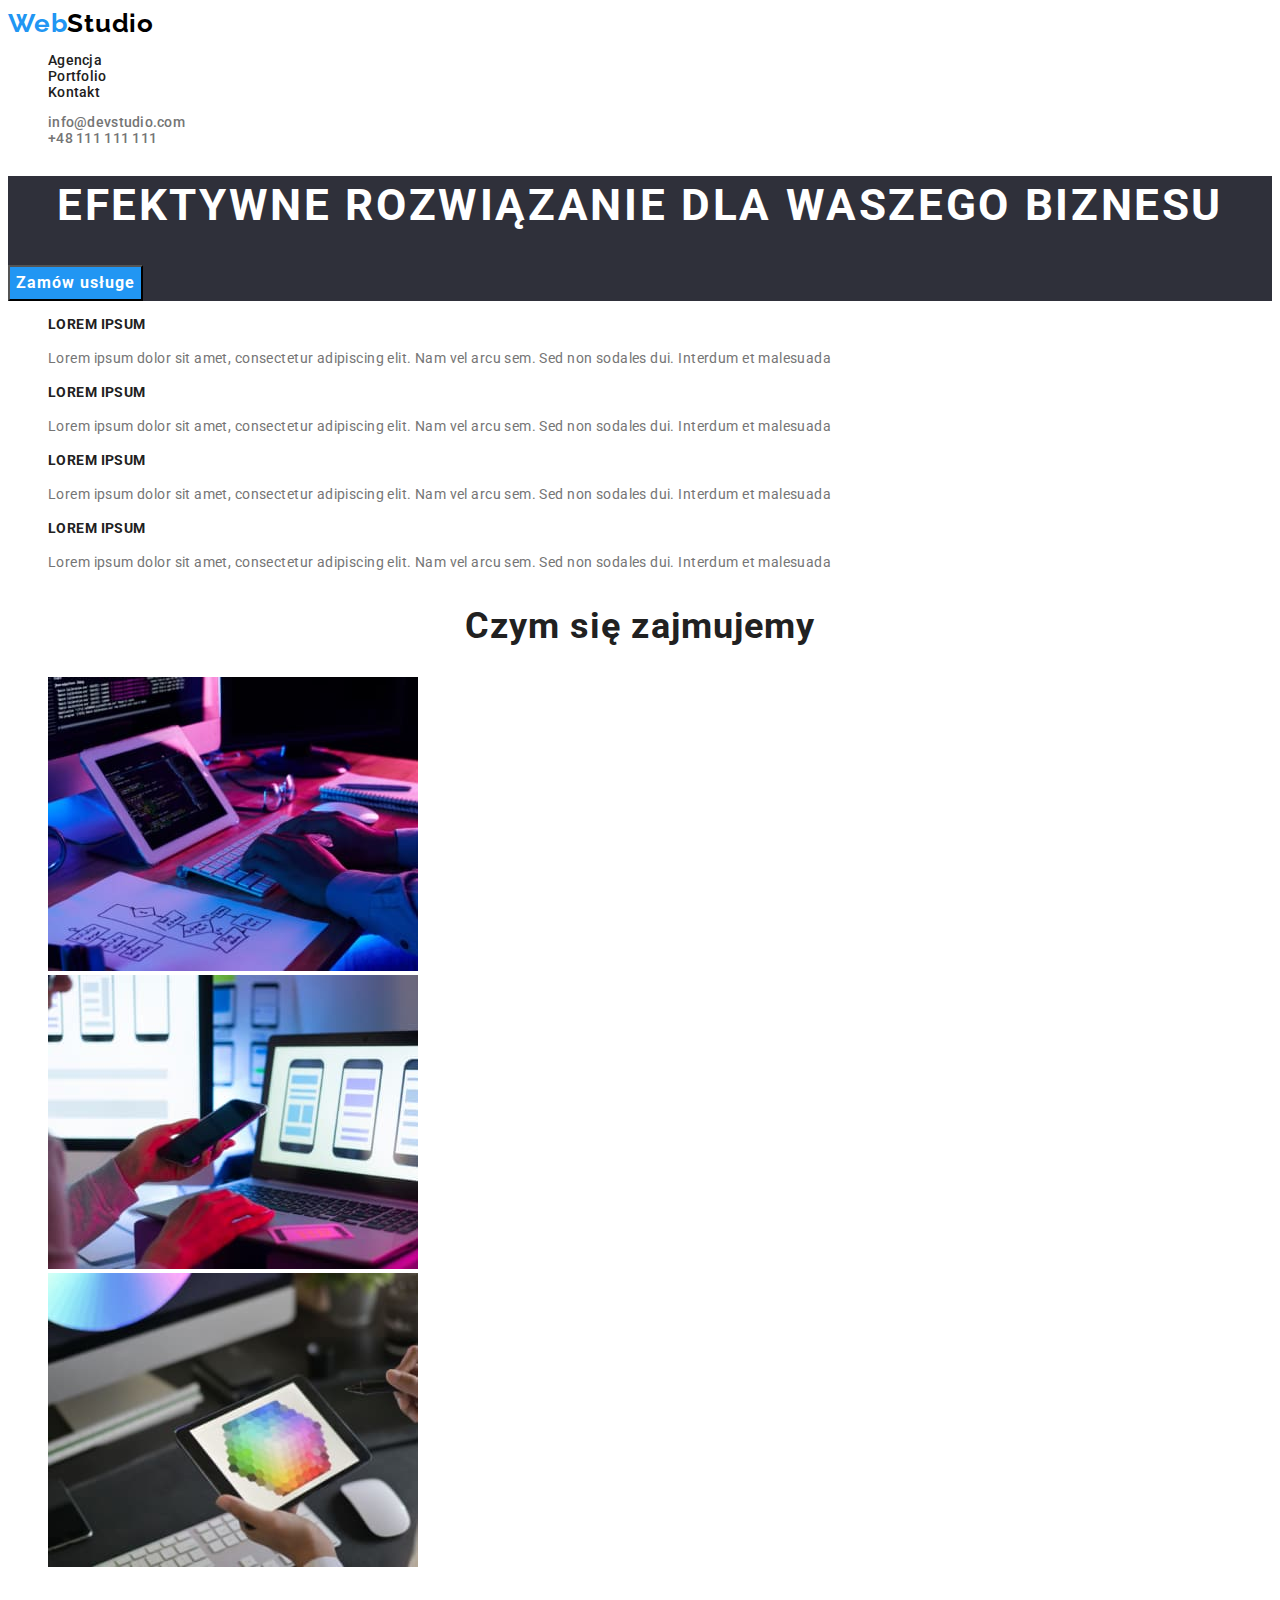
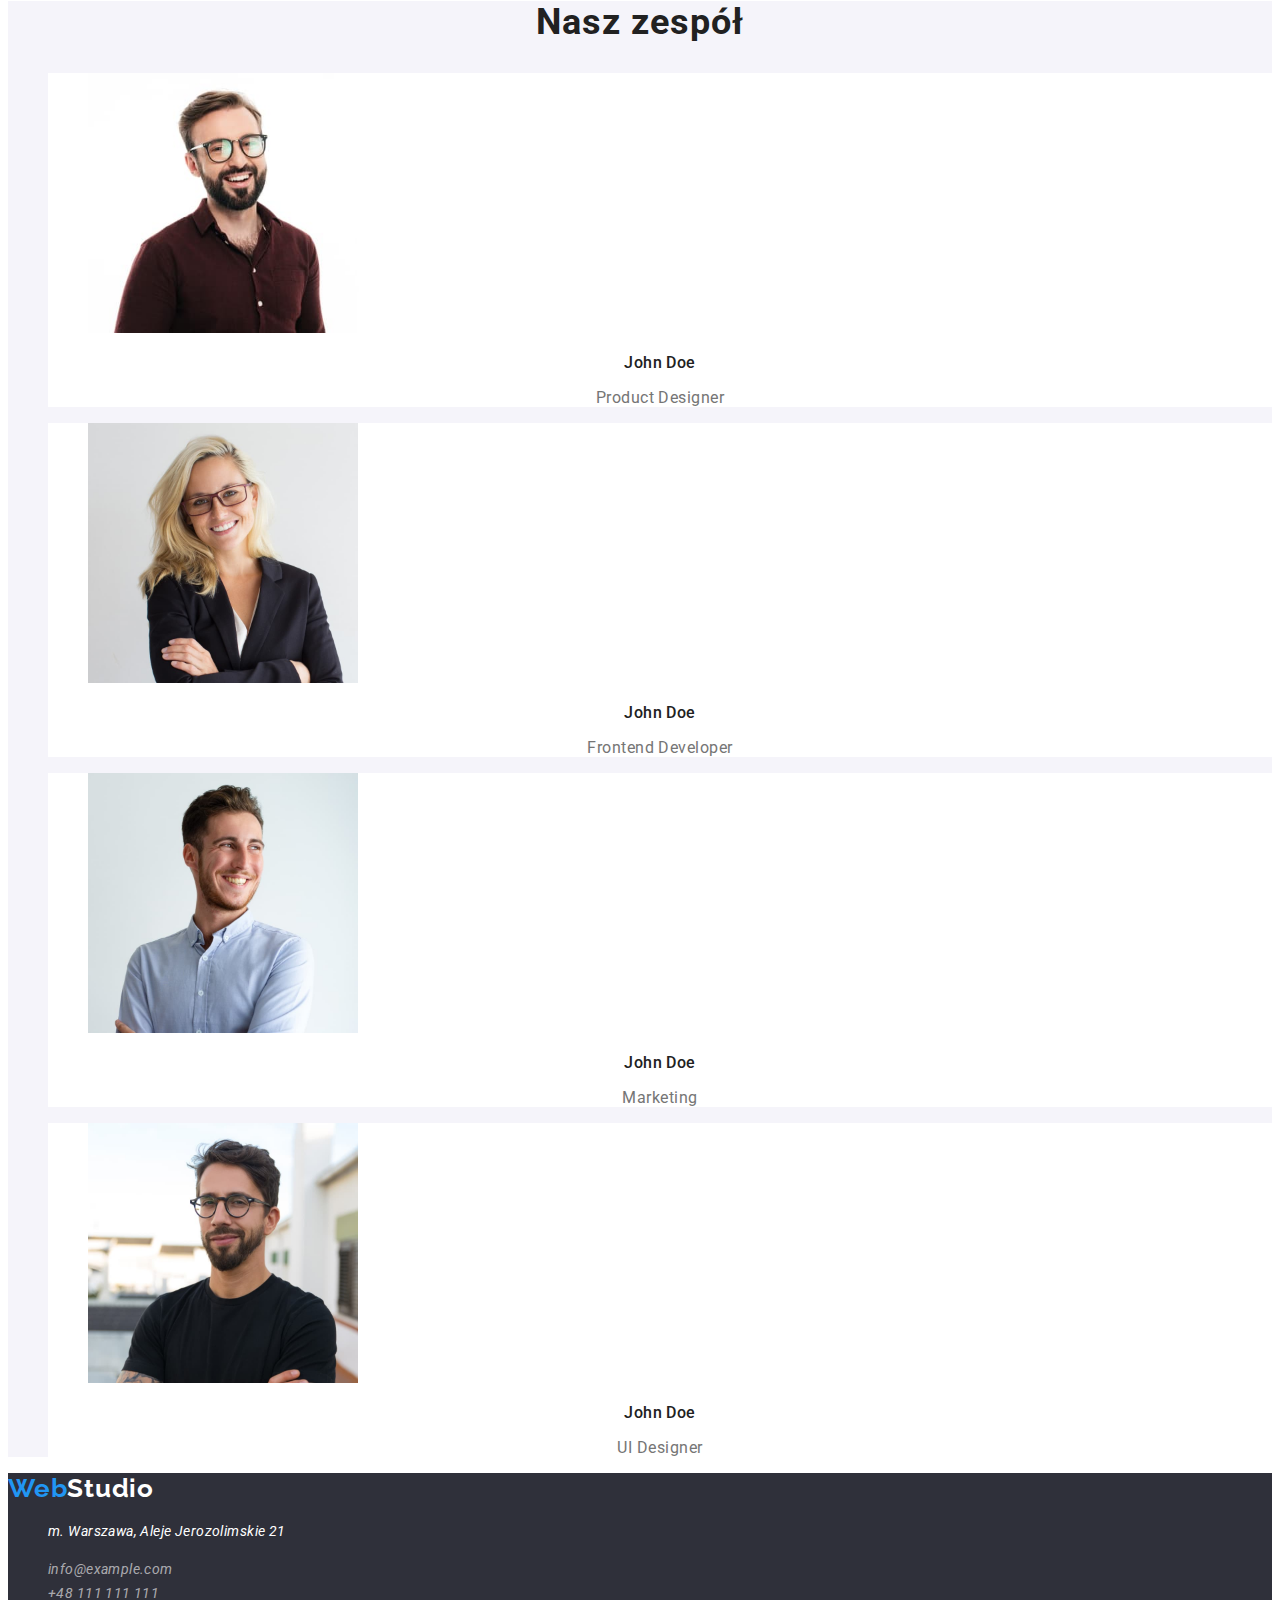
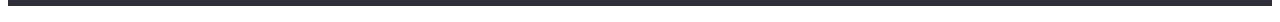
<file: index.html>
<!DOCTYPE html>
<html lang="en">
  <head>
    <meta charset="UTF-8" />
    <meta name="viewport" content="width=device-width, initial-scale=1.0" />
    <title>Studio</title>
    <link rel="preconnect" href="https://fonts.googleapis.com" />
    <link rel="preconnect" href="https://fonts.gstatic.com" crossorigin />
    <link
      href="https://fonts.googleapis.com/css2?family=Raleway:wght@700&family=Roboto:wght@400;500;700;900&display=swap"
      rel="stylesheet"
    />
    <link rel="stylesheet" href="./css/styles.css" />
  </head>
  <body>
    <header class="top">
      <a
        class="logo-top"
        href="  ./index.html"
        target="_self"
        rel="noreferrer noopener"
        ><span class="logo-web">Web</span>Studio</a
      >
      <nav>
        <ul class="menu">
          <li><a class="menu-link" href="#">Agencja</a></li>
          <li>
            <a
              class="menu-link"
              href="./portfolio.html"
              target="_self"
              rel="noreferrer noopener"
              >Portfolio</a
            >
          </li>
          <li><a class="menu-link" href="#">Kontakt</a></li>
        </ul>
      </nav>
      <ul class="contact-header">
        <li class="contact-header-items">
          <a class="contact-header-link" href="mailto:info@devstudio.com"
            >info@devstudio.com</a
          >
        </li>
        <li class="contact-header-items">
          <a class="contact-header-link" href="tel:+48111111111"
            >+48 111 111 111</a
          >
        </li>
      </ul>
    </header>
    <main>
      <section class="heading">
        <h1 class="heading-title">Efektywne rozwiązanie dla waszego biznesu</h1>
        <button class="button heading-button" type="button">
          Zamów usługe
        </button>
      </section>
      <section>
        <ul class="lorem">
          <li class="lorem-items">
            <h3 class="lorem-items-heading">Lorem ipsum</h3>
            <p class="lorem-items-text">
              Lorem ipsum dolor sit amet, consectetur adipiscing elit. Nam vel
              arcu sem. Sed non sodales dui. Interdum et malesuada
            </p>
          </li>
          <li class="lorem-items">
            <h3 class="lorem-items-heading">Lorem ipsum</h3>
            <p class="lorem-items-text">
              Lorem ipsum dolor sit amet, consectetur adipiscing elit. Nam vel
              arcu sem. Sed non sodales dui. Interdum et malesuada
            </p>
          </li>
          <li class="lorem-items">
            <h3 class="lorem-items-heading">Lorem ipsum</h3>
            <p class="lorem-items-text">
              Lorem ipsum dolor sit amet, consectetur adipiscing elit. Nam vel
              arcu sem. Sed non sodales dui. Interdum et malesuada
            </p>
          </li>
          <li class="lorem-items">
            <h3 class="lorem-items-heading">Lorem ipsum</h3>
            <p class="lorem-items-text">
              Lorem ipsum dolor sit amet, consectetur adipiscing elit. Nam vel
              arcu sem. Sed non sodales dui. Interdum et malesuada
            </p>
          </li>
        </ul>
      </section>
      <section class="wedo">
        <h2 class="wedo-heading">Czym się zajmujemy</h2>
        <ul class="wedo-list">
          <li class="wedo-list-items">
            <img
              src="./images/writting.jpg"
              alt="Osoba pisząca kod na białej klawiaturze"
              height="294"
            />
          </li>
          <li class="wedo-list-items">
            <img
              src="./images/phone.jpg"
              alt="Osoba trzymająca telefon podczas pracy na laptopie"
              height="294"
            />
          </li>
          <li class="wedo-list-items">
            <img
              src="./images/color.jpg"
              alt="Osoba pracująca na tablecie z paletą kolorów"
              height="294"
            />
          </li>
        </ul>
      </section>
      <section class="team">
        <h2 class="team-heading">Nasz zespół</h2>
        <ul class="team-list">
          <li class="team-list-items">
            <figure>
              <img
                class="team-list-img"
                src="./images/productdesigner.jpg"
                alt="team photo 1"
                height="260"
              />
              <figcaption>
                <p class="team-list-name">John Doe</p>
                <p class="team-list-department">Product Designer</p>
              </figcaption>
            </figure>
          </li>
          <li class="team-list-items">
            <figure>
              <img
                class="team-list-img"
                src="./images/frentenddeveloper.jpg"
                alt="team photo 2"
                height="260"
              />
              <figcaption>
                <p class="team-list-name">John Doe</p>
                <p class="team-list-department">Frontend Developer</p>
              </figcaption>
            </figure>
          </li>
          <li class="team-list-items">
            <figure>
              <img
                class="team-list-img"
                src="./images/marketing.jpg"
                alt="team photo 3"
                height="260"
              />
              <figcaption>
                <p class="team-list-name">John Doe</p>
                <p class="team-list-department">Marketing</p>
              </figcaption>
            </figure>
          </li>
          <li class="team-list-items">
            <figure>
              <img
                class="team-list-img"
                src="./images/uidesigner.jpg"
                alt="team photo 4"
                height="260"
              />
              <figcaption>
                <p class="team-list-name">John Doe</p>
                <p class="team-list-department">UI Designer</p>
              </figcaption>
            </figure>
          </li>
        </ul>
      </section>
    </main>
    <footer class="foot">
      <a
        class="logo-foot"
        href="./index.html"
        target="_self"
        rel="noreferrer noopener"
        ><span class="logo-web">Web</span>Studio</a
      >
      <address>
        <ul class="contact-foot">
          <li class="contact-foot-list">
            <p>m. Warszawa, Aleje Jerozolimskie 21</p>
          </li>
          <li class="contact-foot-list">
            <a class="contact-foot-link" href="mailto:info@example.com"
              >info@example.com</a
            >
          </li>
          <li class="contact-foot-list">
            <a class="contact-foot-link" href="tel:+48111111111"
              >+48 111 111 111</a
            >
          </li>
        </ul>
      </address>
    </footer>
  </body>
</html>
</file>
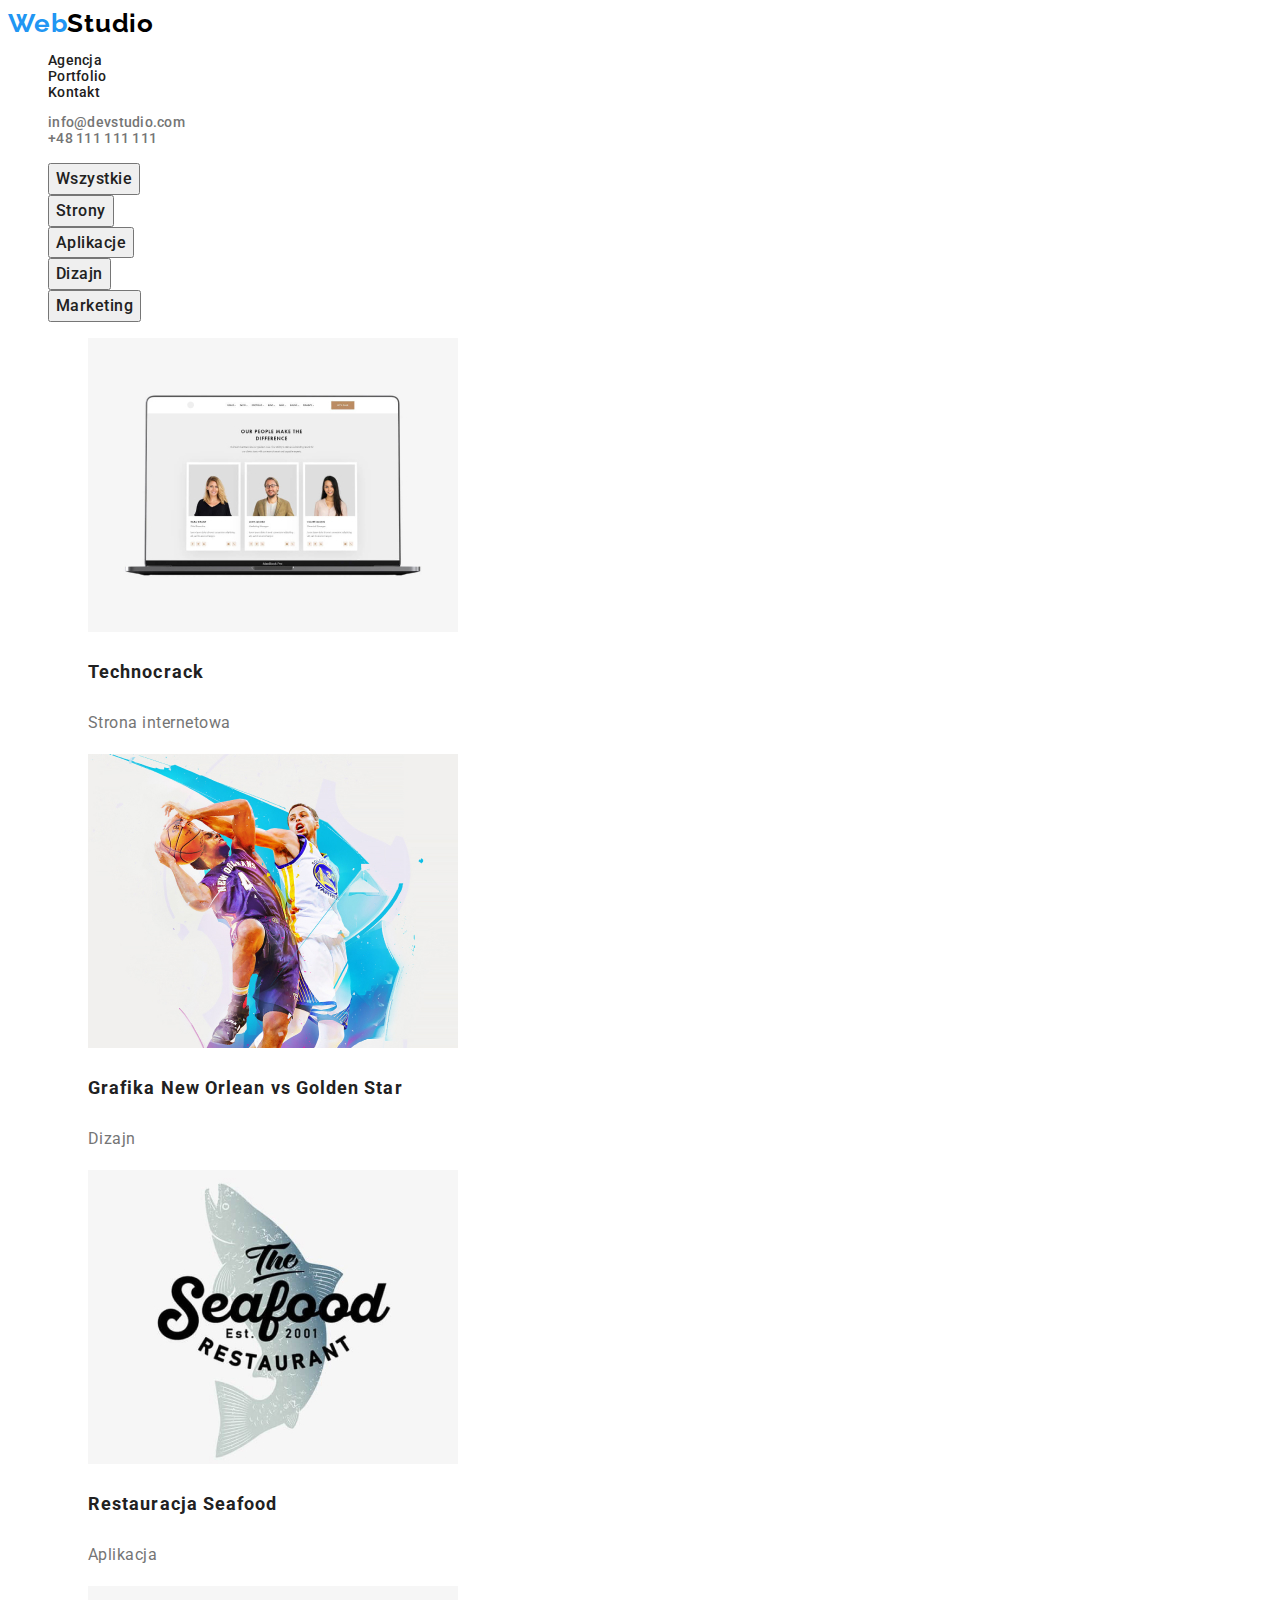
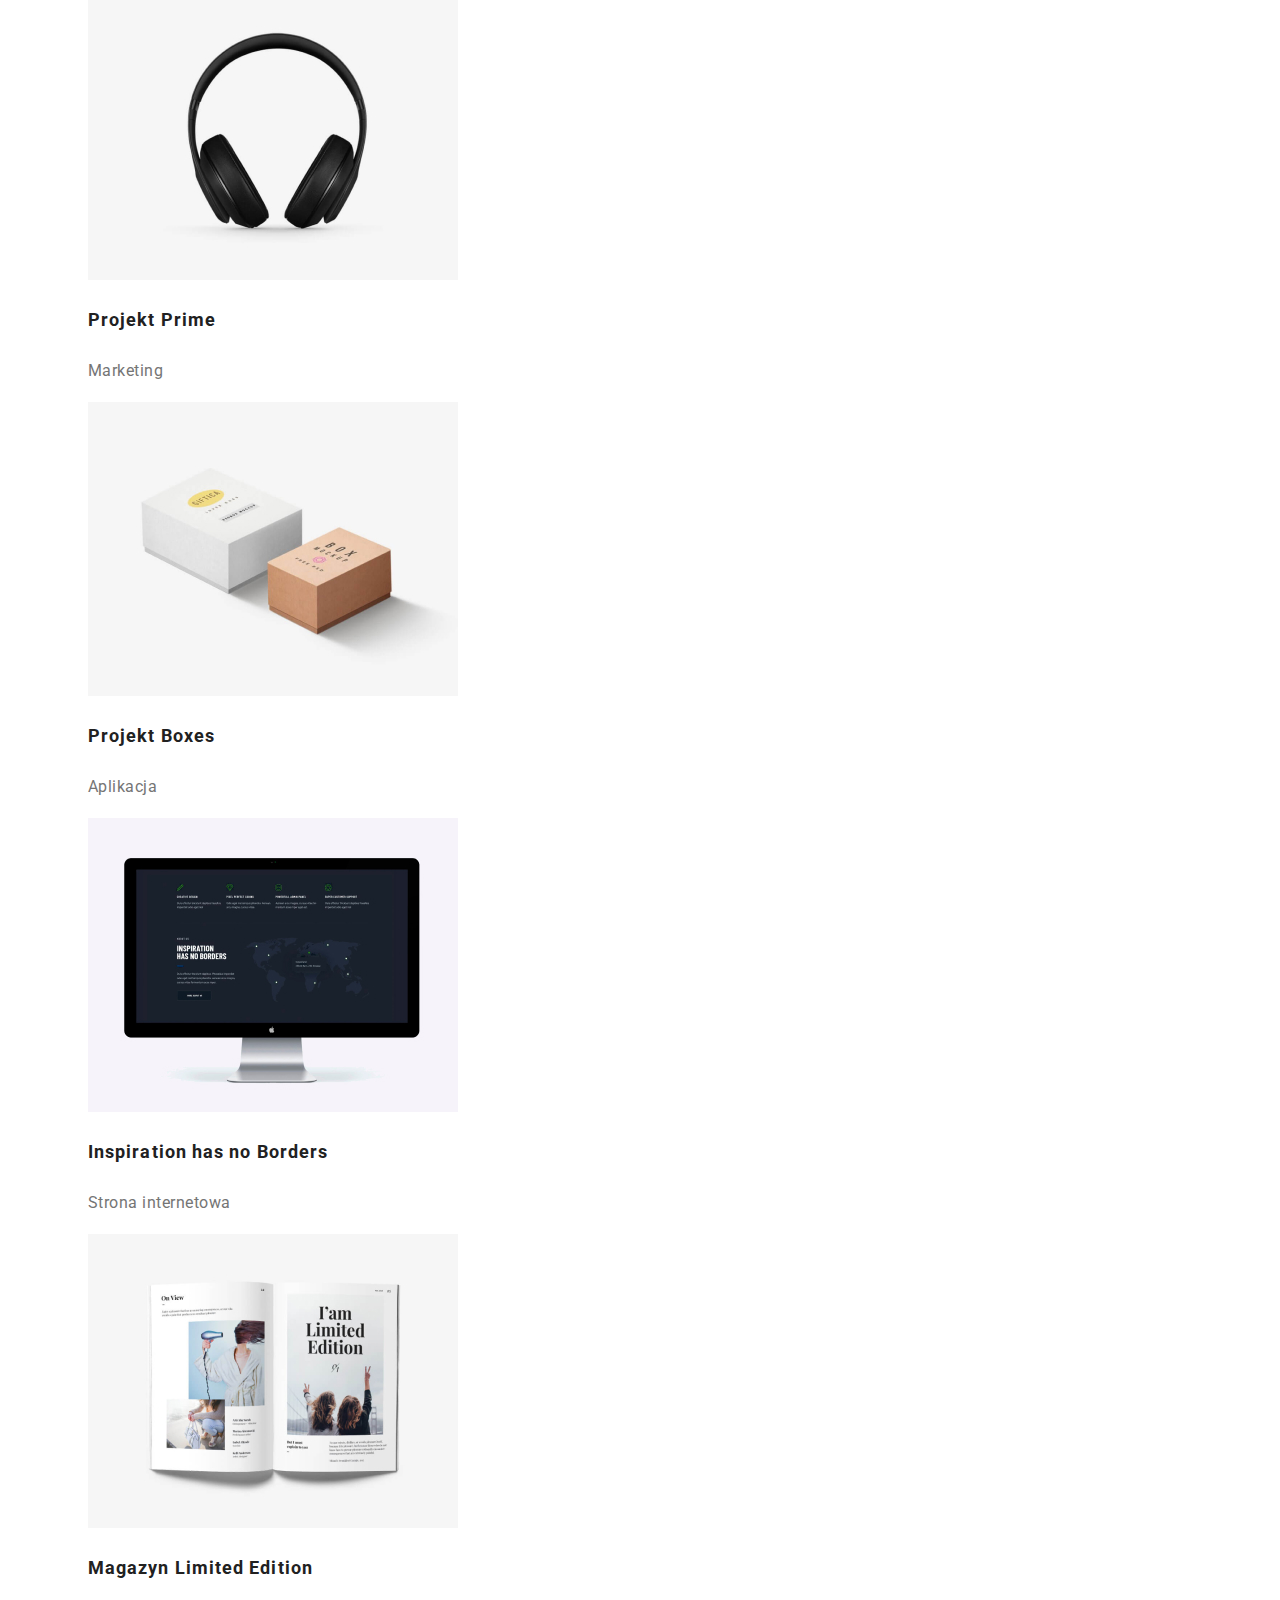
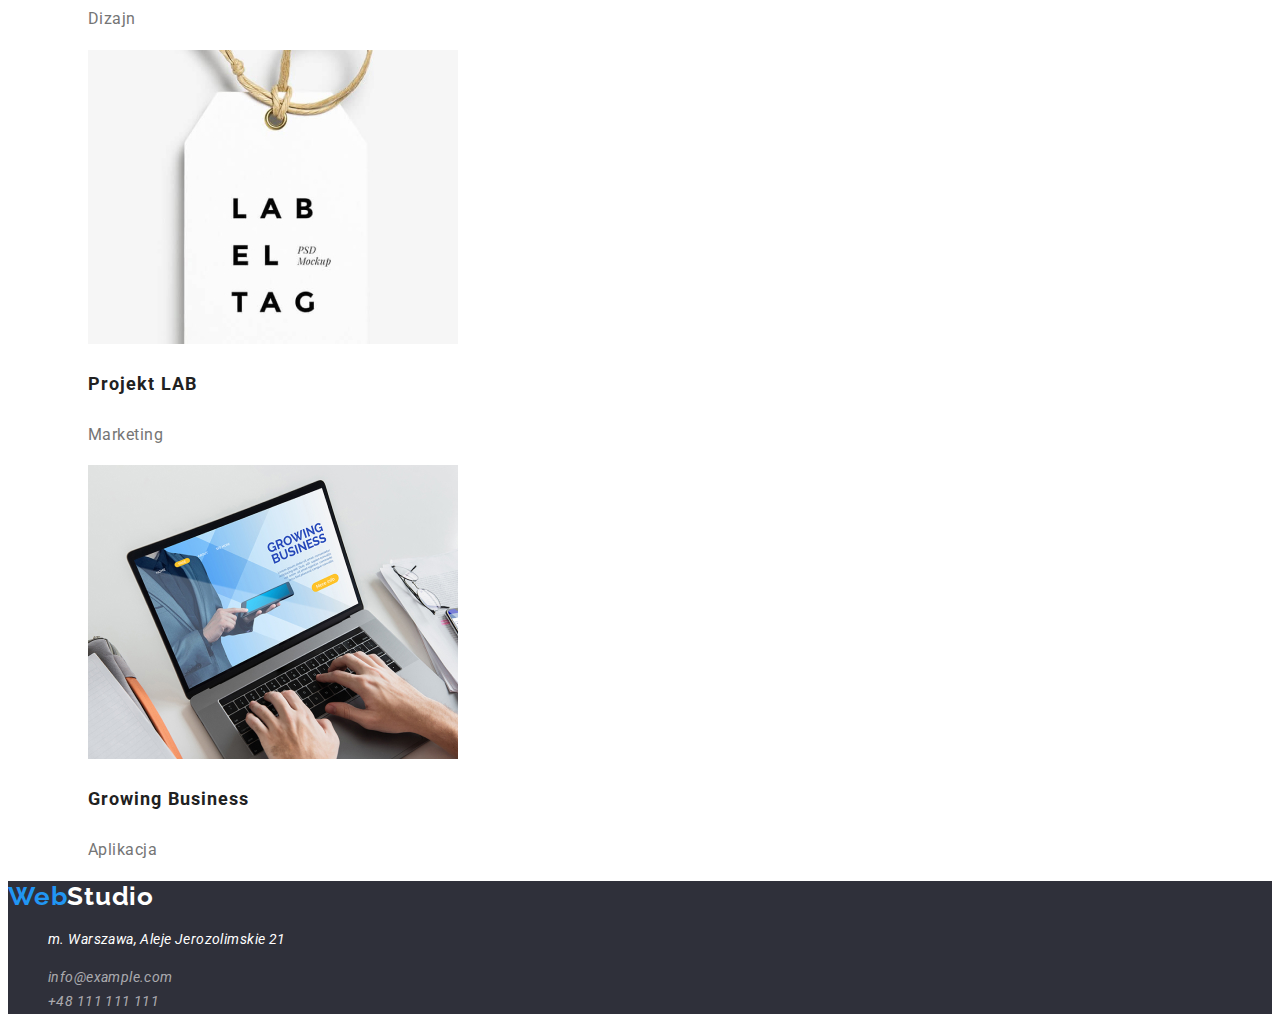
<file: portfolio.html>
<!DOCTYPE html>
<html lang="en">
  <head>
    <meta charset="UTF-8" />
    <meta name="viewport" content="width=device-width, initial-scale=1.0" />
    <title>Portfolio</title>
    <link rel="preconnect" href="https://fonts.googleapis.com" />
    <link rel="preconnect" href="https://fonts.gstatic.com" crossorigin />
    <link
      href="https://fonts.googleapis.com/css2?family=Raleway:wght@700&family=Roboto:wght@400;500;700;900&display=swap"
      rel="stylesheet"
    />
    <link rel="stylesheet" href="./css/styles.css" />
  </head>
  <body>
    <header class="top">
      <a
        class="logo-top"
        href="./index.html"
        target="_self"
        rel="noreferrer noopener"
        ><span class="logo-web">Web</span>Studio</a
      >
      <nav>
        <ul class="menu">
          <li><a class="menu-link" href="#">Agencja</a></li>
          <li><a class="menu-link" href="#">Portfolio</a></li>
          <li><a class="menu-link" href="#">Kontakt</a></li>
        </ul>
      </nav>
      <ul class="contact-header">
        <li class="contact-header-items">
          <a class="contact-header-link" href="mailto:info@devstudio.com"
            >info@devstudio.com</a
          >
        </li>
        <li class="contact-header-items">
          <a class="contact-header-link" href="tel:+48111111111"
            >+48 111 111 111</a
          >
        </li>
      </ul>
    </header>
    <main class="subpages">
      <div class="filtr">
        <ul class="filtr-list">
          <li class="filtr-list-items">
            <button class="button filtr-button" type="button">Wszystkie</button>
          </li>
          <li class="filtr-list-items">
            <button class="button filtr-button" type="button">Strony</button>
          </li>
          <li class="filtr-list-items">
            <button class="button filtr-button" type="button">Aplikacje</button>
          </li>
          <li class="filtr-list-items">
            <button class="button filtr-button" type="button">Dizajn</button>
          </li>
          <li class="filtr-list-items">
            <button class="button filtr-button" type="button">Marketing</button>
          </li>
        </ul>
      </div>
      <div class="projects">
        <ul class="projects-list">
          <li class="projects-list-items">
            <figure>
              <img
                src="./images/technocrack.jpg"
                alt="laptop na którym jest wyświetlony strona interentowa ze zdjęciami osób"
                height="294"
              />
              <figcaption>
                <p class="project-name">Technocrack</p>
                <p class="project-group">Strona internetowa</p>
              </figcaption>
            </figure>
          </li>
          <li class="projects-list-items">
            <figure>
              <img
                src="./images/match-basketball.jpg"
                alt="koszykarz w fioletowym stroju rzuca, a zawodnik w białym stroju broni"
                height="294"
              />
              <figcaption>
                <p class="project-name">Grafika New Orlean vs Golden Star</p>
                <p class="project-group">Dizajn</p>
              </figcaption>
            </figure>
          </li>
          <li class="projects-list-items">
            <figure>
              <img
                src="./images/restaurant-seafood.jpg"
                alt="logo resturacji z owocami morza"
                height="294"
              />
              <figcaption>
                <p class="project-name">Restauracja Seafood</p>
                <p class="project-group">Aplikacja</p>
              </figcaption>
            </figure>
          </li>
          <li class="projects-list-items">
            <figure>
              <img
                src="./images/headphones.jpg"
                alt="czarne nauszne słuchawki"
                height="294"
              />
              <figcaption>
                <p class="project-name">Projekt Prime</p>
                <p class="project-group">Marketing</p>
              </figcaption>
            </figure>
          </li>
          <li class="projects-list-items">
            <figure>
              <img
                src="./images/boxes.jpg"
                alt="dwa leżace pudełka, białe większe i brązowe mniejsze"
                height="294"
              />
              <figcaption>
                <p class="project-name">Projekt Boxes</p>
                <p class="project-group">Aplikacja</p>
              </figcaption>
            </figure>
          </li>
          <li class="projects-list-items">
            <figure>
              <img
                src="./images/monitor.jpg"
                alt="monitor na którym jest wyświetlony strona interentowa"
                height="294"
              />
              <figcaption>
                <p class="project-name">Inspiration has no Borders</p>
                <p class="project-group">Strona internetowa</p>
              </figcaption>
            </figure>
          </li>
          <li class="projects-list-items">
            <figure>
              <img
                src="./images/magazine.jpg"
                alt="magazyn na którym największą treść stanowią zdjęcia"
                height="294"
              />
              <figcaption>
                <p class="project-name">Magazyn Limited Edition</p>
                <p class="project-group">Dizajn</p>
              </figcaption>
            </figure>
          </li>
          <li class="projects-list-items">
            <figure>
              <img
                src="./images/projekt-lab.jpg"
                alt="biała etykieta z napisem lab el tag"
                height="294"
              />
              <figcaption>
                <p class="project-name">Projekt LAB</p>
                <p class="project-group">Marketing</p>
              </figcaption>
            </figure>
          </li>
          <li class="projects-list-items">
            <figure>
              <img
                src="./images/laptop.jpg"
                alt="osoba pracująca na laptopie"
                height="294"
              />
              <figcaption>
                <p class="project-name">Growing Business</p>
                <p class="project-group">Aplikacja</p>
              </figcaption>
            </figure>
          </li>
        </ul>
      </div>
    </main>
    <footer class="foot">
      <a
        class="logo-foot"
        href="./index.html"
        target="_self"
        rel="noreferrer noopener"
        ><span class="logo-web">Web</span>Studio</a
      >
      <address>
        <ul class="contact-foot">
          <li class="contact-foot-list">
            <p>m. Warszawa, Aleje Jerozolimskie 21</p>
          </li>
          <li class="contact-foot-list">
            <a class="contact-foot-link" href="mailto:info@example.com"
              >info@example.com</a
            >
          </li>
          <li class="contact-foot-list">
            <a class="contact-foot-link" href="tel:+48111111111"
              >+48 111 111 111</a
            >
          </li>
        </ul>
      </address>
    </footer>
  </body>
</html>
</file>
<file: css/styles.css>
body {
  font-family: "Roboto", sans-serif;
  color: var(--main-text-color);
}
a {
  text-decoration: none;
}
:root {
  --brand-color: #2196f3;
  --main-text-color: #212121;
  --second-text-color: #757575;
  --contrast-color: #ffffff;
  --top-logo-color: #000000;
  --team-background-color: #f5f4fa;
  --dark-background-color: #2f303a;
}
.top {
  background-color: var(--main-background-color);
}
.logo-top,
.logo-foot {
  font-family: "Raleway", sans-serif;
  font-weight: 700;
  font-size: 26px;
  letter-spacing: 0.03em;
  line-height: 1.19;
}
.logo-web {
  color: var(--brand-color);
}
.logo-top {
  color: var(--top-logo-color);
}
.logo-foot {
  color: var(--contrast-color);
}
.menu {
  font-weight: 500;
  font-size: 14px;
  list-style-type: none;
  letter-spacing: 0.02em;
  line-height: 1.14;
}
.menu-link {
  color: #212121;
}
.menu-link:hover,
.menu-link:focus {
  color: var(--brand-color);
}
.menu-link:active {
  color: var(--brand-color);
}
.contact-header {
  font-weight: 500;
  font-size: 14px;
  letter-spacing: 00.02em;
  line-height: 1.14;
}
.contact-header-items {
  list-style-type: none;
}
.contact-header-link {
  color: var(--second-text-color);
}
.contact-header-link:hover,
.contact-header-link:active,
.contact-foot-link:hover,
.contact-foot-link:active {
  color: var(--brand-color);
}
.heading {
  background-color: var(--dark-background-color);
}
.heading-title,
.heading-button {
  color: var(--contrast-color);
}
.heading-title {
  font-size: 44px;
  line-height: 1.36;
  text-align: center;
  letter-spacing: 0.06em;
  text-transform: uppercase;
}
.button {
  cursor: pointer;
}
.heading-button {
  font-family: inherit;
  background-color: var(--brand-color);
  font-weight: 700;
  font-size: 16px;
  line-height: 1.87;
  text-align: center;
  letter-spacing: 0.06em;
  align-items: center;
}
.lorem {
  list-style-type: none;
}
.lorem-items-heading {
  font-size: 14px;
  line-height: 1.14;
  letter-spacing: 0.03em;
  text-transform: uppercase;
}
.lorem-items-text {
  color: var(--second-text-color);
  font-size: 14px;
  line-height: 1.71em;
  letter-spacing: 0.03em;
}
.wedo-heading,
.team-heading {
  font-size: 36px;
  line-height: 1.17;
  text-align: center;
  letter-spacing: 0.03em;
}
.wedo-list {
  list-style-type: none;
}
.team {
  background-color: var(--team-background-color);
}
.team-list {
  list-style-type: none;
}
.team-list-items {
  background-color: var(--contrast-color);
}
.team-list-name {
  font-weight: 500;
  font-size: 16px;
  line-height: 1.19;
  text-align: center;
  letter-spacing: 0.03em;
}
.team-list-department {
  font-size: 16px;
  color: var(--second-text-color);
  line-height: 1.19;
  text-align: center;
  letter-spacing: 0.03em;
}
.foot {
  background-color: var(--dark-background-color);
}
.contact-foot {
  list-style-type: none;
}
.contact-foot-list {
  color: var(--contrast-color);
  font-size: 14px;
  line-height: 1.71;
  letter-spacing: 0.03em;
}
.contact-foot-link {
  color: rgba(255, 255, 255, 0.6);
}
.filtr-list {
  list-style-type: none;
}
.filtr-button {
  font-family: inherit;
  color: inherit;
  font-weight: 500;
  font-size: 16px;
  line-height: 1.62;
  text-align: center;
  letter-spacing: 0.03em;
}
.filtr-button:hover,
.filtr-button:active {
  color: var(--contrast-color);
  background-color: var(--brand-color);
}
.projects-list {
  list-style-type: none;
}
.project-name {
  font-weight: 700;
  font-size: 18px;
  line-height: 2;
  letter-spacing: 0.06em;
}
.project-group {
  color: var(--second-text-color);
  font-size: 16px;
  line-height: 1.87;
  letter-spacing: 0.03em;
}
</file>
